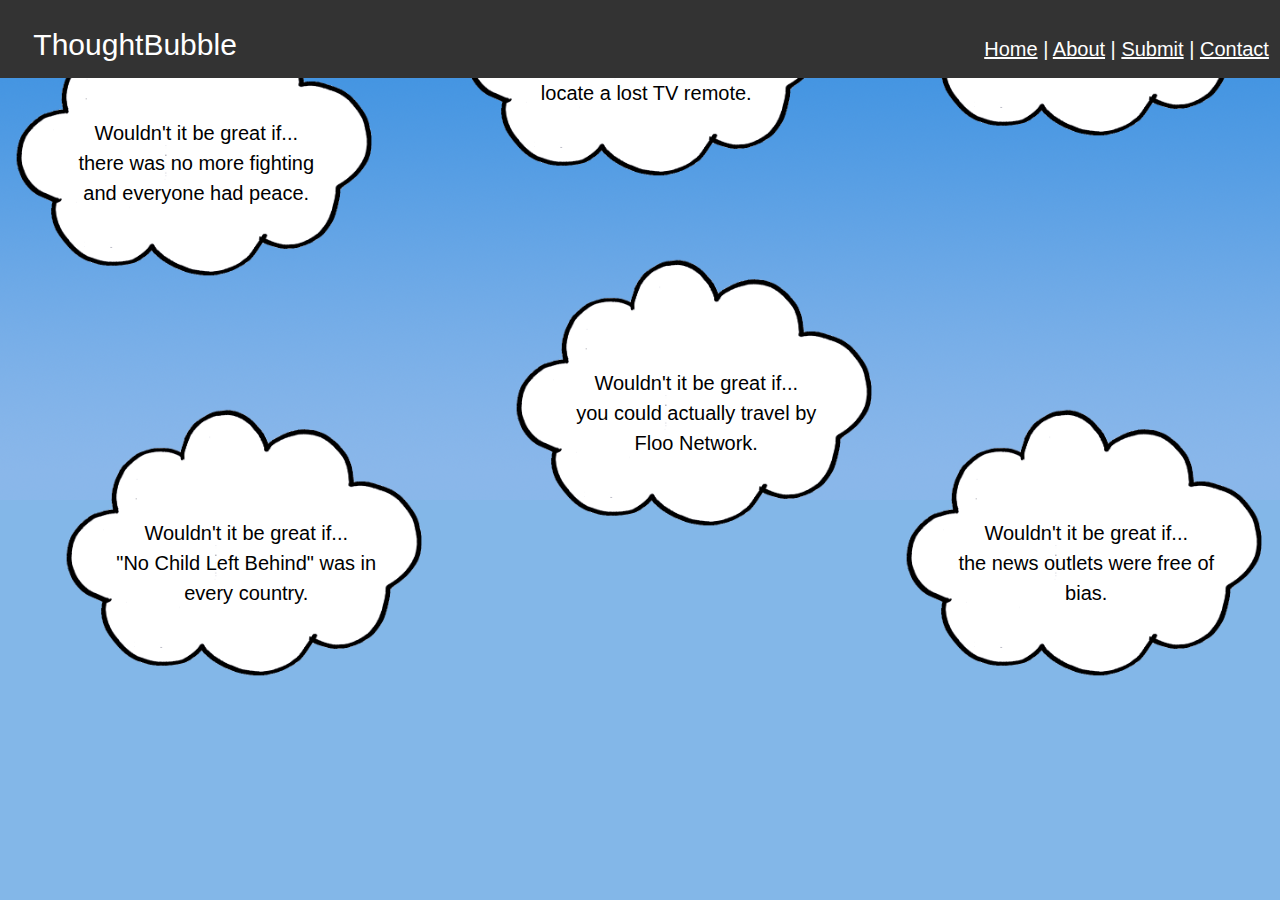
<file: index.html>
<!DOCTYPE HTML>
<html>s
<head>
<meta http-equiv="Content-Type" content="text/html; charset=UTF-8">
<title>ThoughtBubble</title>
<link href="testcss.css" rel="stylesheet" type="text/css">
</head>
<body>



<div class = "container">


<!-- HEADER --> 
<div class = "header">
 <p id = logo>&nbsp;&nbsp;&nbsp;&nbsp;<a href="index.html" style="color: white; text-decoration: none">ThoughtBubble</a></p> 
 <p id=navbar><a href="index.html" style="color: white; text-decoration: underline">Home</a> | <a href="About.html" style="color: white; text-decoration: underline">About</a> | <a href="Submit.html" style="color: white; text-decoration: underline">Submit</a> | <a href="Contact.html"  style="color: white; text-decoration: underline">Contact</a>&nbsp;&nbsp;</p>
</div>
 
</div>



 <!--CLOUD 1  -->
	<div class = "box" id = "row1cloud1"> 
	   <p class = textbox>Wouldn't it be great if...</br>there was no more fighting and everyone had peace.</p>
    </div>


<!-- CLOUD 2  -->
<div class = "box" id = "row1cloud2">
	  <p class = textbox>Wouldn't it be great if...</br>there was a device that could locate a lost TV remote.</p>
    </div>
    
<!-- CLOUD 3  -->   
<div class = "box" id = "row1cloud3">
	  <p class = textbox>Wouldn't it be great if...</br>there were community AP/SAT Prep Book exchange fairs</p>
    </div>
        
<!-- CLOUD 4  -->   
<div class = "box" id = "row2cloud1">
	  <p class = textbox>Wouldn't it be great if...</br>"No Child Left Behind" was in every country.</p>
    </div>
    
<!-- CLOUD 5  -->   
<div class = "box" id = "row2cloud2">
	  <p class = textbox>Wouldn't it be great if...</br>you could actually travel by Floo Network.</p>
    </div>

<!-- CLOUD 6 -->   
<div class = "box" id = "row2cloud3">
	  <p class = textbox>Wouldn't it be great if...</br>the news outlets were free of bias.</p>
    </div>
    
 <!-- CLOUD 7 -->   
<div class = "box" id = "row3cloud1">
	  <p class = textbox>Wouldn't it be great if...</br>there was a giant underground parking grid across San Francisco.</p>
    </div>
    
 <!-- CLOUD 8  -->  
<div class = "box" id = "row3cloud2">
	  <p class = textbox>Wouldn't it be great if...</br>You could create your own personal bubble with your preferred climate.</p>
    </div>

<!-- CLOUD 9 haha  -->  
<div class = "box" id = "row3cloud3">
	  <p class = textbox>Wouldn't it be great if...</br>music was more meaningful nowadays.</p>
    </div>
    
     <!-- CLOUD 10 -->   
<div class = "box" id = "row4cloud1">
	  <p class = textbox>Wouldn't it be great if...</br>every grocery product provided access to videos that showed exactly how the food was made.</p>
    </div>
    
 <!-- CLOUD 11  -->  
<div class = "box" id = "row4cloud2">
	  <p class = textbox>Wouldn't it be great if...</br>every person donated a cent to the World Food Organization today.</p>
    </div>

<!-- CLOUD 12 haha  -->  
<div class = "box" id = "row4cloud3">
	  <p class = textbox>Wouldn't it be great if...</br>you could receive your prescription medicine through a chute in your bathroom.</p>
    </div>
    
    
</div>

</body>
</html>
</file>
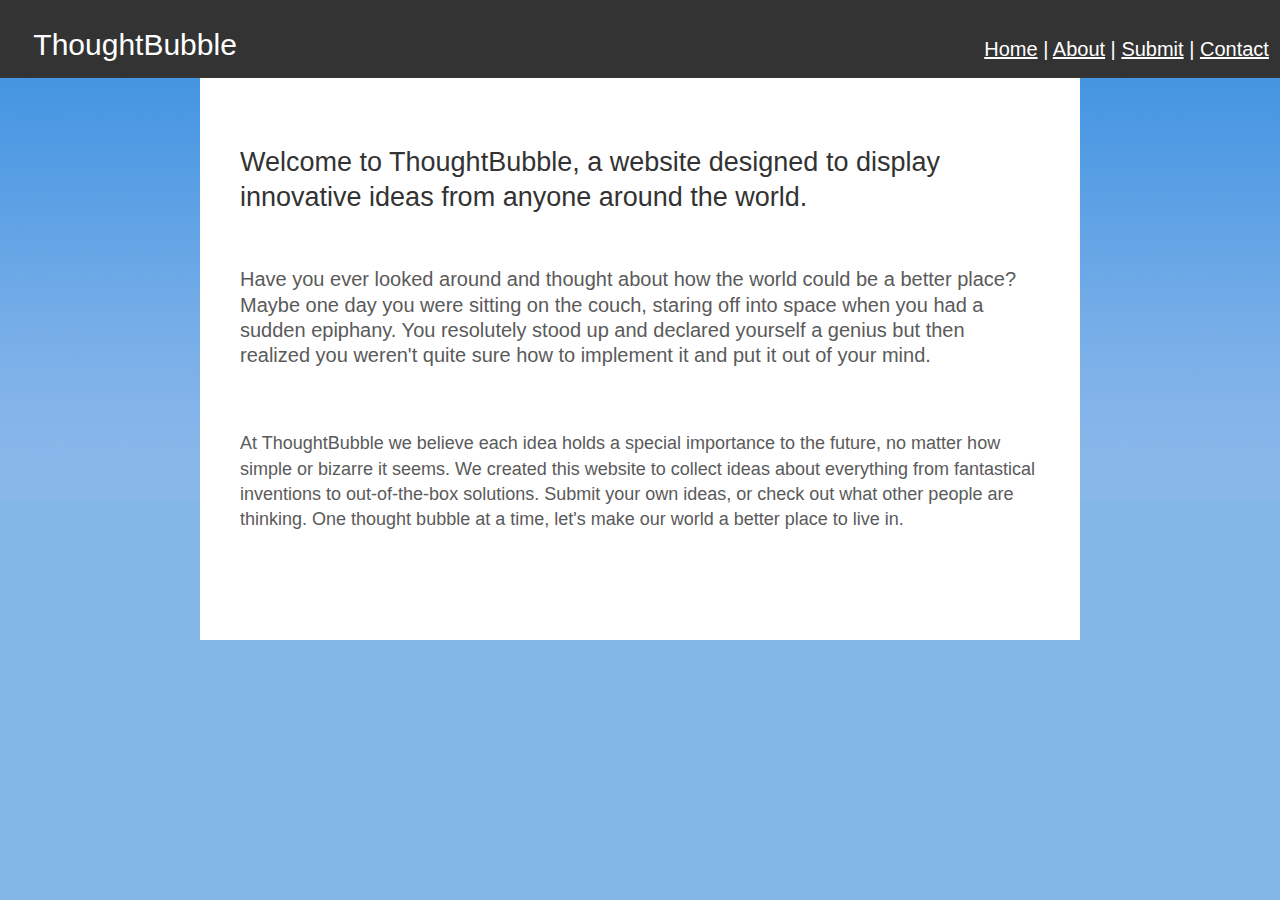
<file: About.html>
<!DOCTYPE HTML>
<html>s
<head>
<meta http-equiv="Content-Type" content="text/html; charset=UTF-8">
<title>About</title>
<link href="testcss.css" rel="stylesheet" type="text/css">
</head>
<body>



<div class = "container">


<!-- HEADER --> 
<div class = "header">
 <p id = logo>&nbsp;&nbsp;&nbsp;&nbsp;<a href="index.html" style="color: white; text-decoration: none">ThoughtBubble</a></p> 
 <p id=navbar><a href="index.html" style="color: white; text-decoration: underline">Home</a> | <a href="About.html" style="color: white; text-decoration: underline">About</a> | <a href="Submit.html" style="color: white; text-decoration: underline">Submit</a> | <a href="Contact.html"  style="color: white; text-decoration: underline">Contact</a>&nbsp;&nbsp;</p>
</div>


<!-- CONTENT --> 
<div class = "content"> 
<p class = firstparagraph>Welcome to ThoughtBubble, a website designed to display 
innovative ideas from anyone around the world. </p>

<p class= secondparagraph> <br/>Have you ever looked around and thought about how the world could be a better place? Maybe one day you were sitting on the couch, staring off into space when you had a sudden epiphany. You resolutely stood up and declared yourself a genius
but then realized you weren't quite sure how to implement it and put it out of your mind. 
</p></br>

<p class = thirdparagraph>At ThoughtBubble we believe each idea holds a special importance to the future, no matter how simple or bizarre it seems. We created this website to collect ideas
about everything from fantastical inventions to out-of-the-box solutions. Submit your own ideas, or check out what other people are thinking. One thought bubble at a time, let's make our world a better place to live in.  
</p>

</div>







</div> 
</body>
</html>
</file>
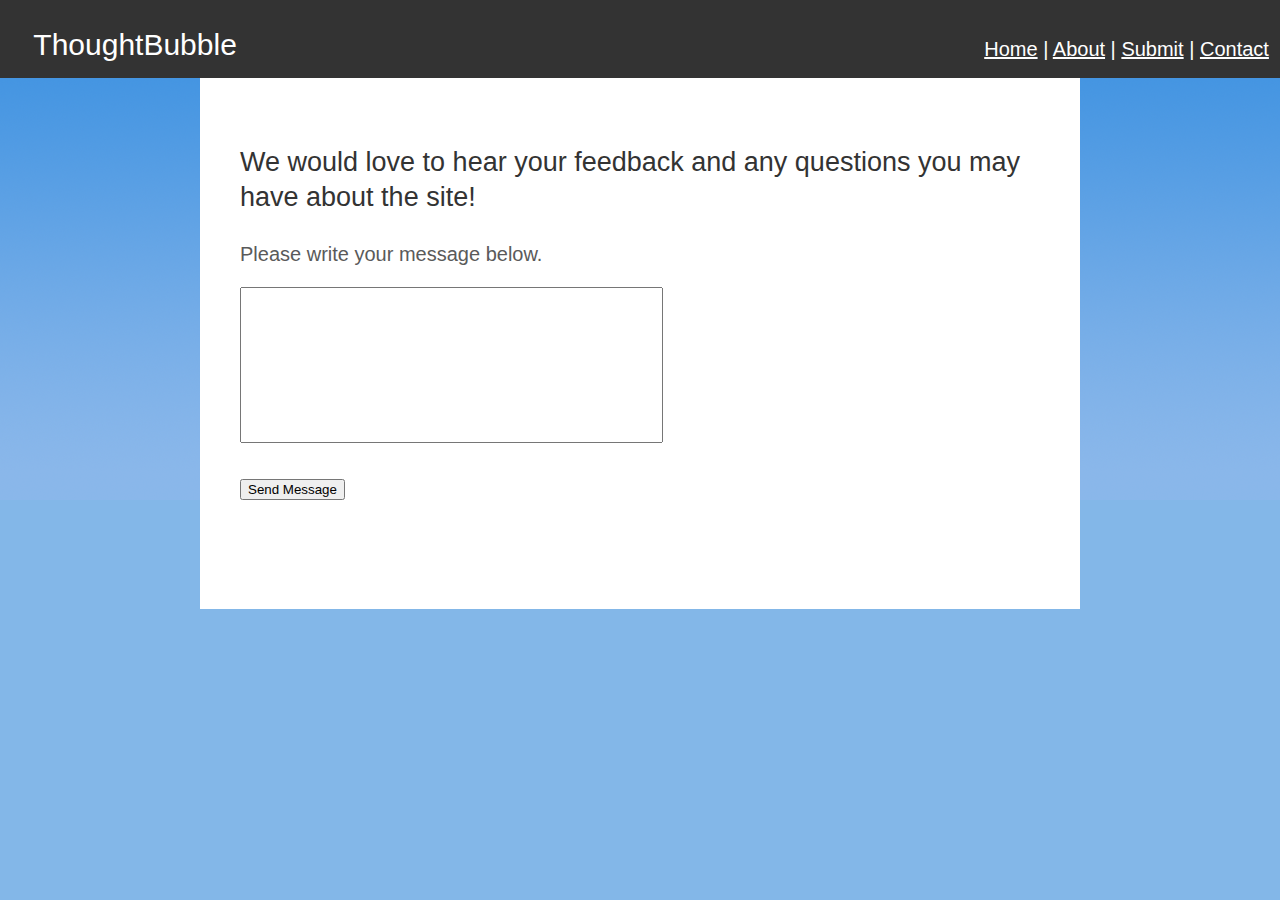
<file: Contact.html>
<!DOCTYPE HTML>
<html>s
<head>
<meta http-equiv="Content-Type" content="text/html; charset=UTF-8">
<title>Contact Us</title>
<link href="testcss.css" rel="stylesheet" type="text/css">
</head>
<body>



<div class = "container">


<!-- HEADER --> 
<div class = "header">
 <p id = logo>&nbsp;&nbsp;&nbsp;&nbsp;<a href="index.html" style="color: white; text-decoration: none">ThoughtBubble</a></p> 
 <p id=navbar><a href="index.html" style="color: white; text-decoration: underline">Home</a> | <a href="About.html" style="color: white; text-decoration: underline">About</a> | <a href="Submit.html" style="color: white; text-decoration: underline">Submit</a> | <a href="Contact.html"  style="color: white; text-decoration: underline">Contact</a>&nbsp;&nbsp;</p>
</div>


<!-- CONTENT --> 
<div class = "content"> 
<p class= firstparagraph> We would love to hear your feedback and any questions you may have about the site! </p>
<p class = secondparagraph> Please write your message below. 
<form>
<textarea name="text" cols="50" rows="10" id="thirdparagraph" style = "resize: none"" ></textarea>
<br/><br/>
<input type = "submit" value = "Send Message" id = "thirdparagraph" submit onclick="myFunction()"></submit>

<p id="demo"></p>

<script>
function myFunction() {
    var x;
    if (confirm("Thank you for your message") == true) {
        x = "";
    } 
    document.getElementById("demo").innerHTML = x;
}
</script>

 
</form>
</div>






</div> 
</body>
</html>
</file>
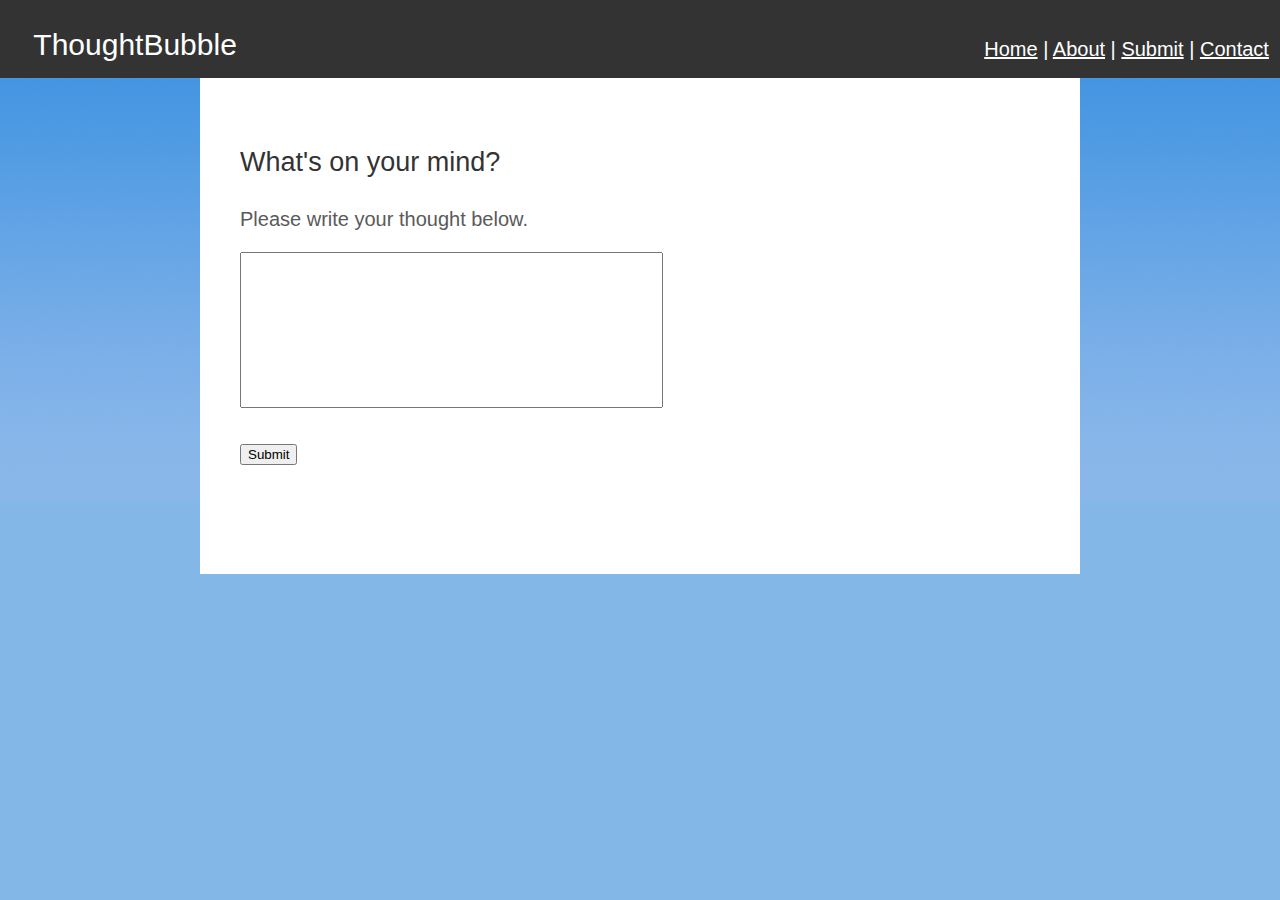
<file: Submit.html>
<!DOCTYPE HTML>
<html>s
<head>
<meta http-equiv="Content-Type" content="text/html; charset=UTF-8">
<title>Submit</title>
<link href="testcss.css" rel="stylesheet" type="text/css">
</head>
<body>



<div class = "container">


<!-- HEADER --> 
<div class = "header">
 <p id = logo>&nbsp;&nbsp;&nbsp;&nbsp;<a href="index.html" style="color: white; text-decoration: none">ThoughtBubble</a></p> 
 <p id=navbar><a href="index.html" style="color: white; text-decoration: underline">Home</a> | <a href="About.html" style="color: white; text-decoration: underline">About</a> | <a href="Submit.html" style="color: white; text-decoration: underline">Submit</a> | <a href="Contact.html"  style="color: white; text-decoration: underline">Contact</a>&nbsp;&nbsp;</p>
</div>


<!-- CONTENT --> 
<div class = "content"> 
<p class = firstparagraph> What's on your mind? </p>

<p class = secondparagraph> Please write your thought below.</p>
<p class = thirdparagraph>  </p>
<form>
<textarea name="text" cols="50" rows="10" id="thirdparagraph" style = "resize: none"" ></textarea>
<br/><br/>
<input type = "submit" value = "Submit" id = "thirdparagraph" submit onclick="funcConfirm()"></submit>

<p id="demo"></p>

<script>
function funcConfirm() {
    var x;
    if (confirm("Thank you. Your thought has been submitted and will be reviewed before being posted on the homepage.") == true) {
        x = "";
    } 
    document.getElementById("demo").innerHTML = x;
}
</script>
</form>

</div>







</div> 
</body>
</html>
</file>
<file: testcss.css>
@charset "UTF-8";
/* CSS Document */

html, body { 
	background-color: #83B7E8;
	background-image: url(images/gradient.png);
 	background-repeat: repeat-x;
	margin: 0; 
	padding: 0; 
}

.container {
	position: absolute; 
	margin: 0; 	
	padding: 0; 
	width: 100%; 
}

.header {
	margin-top:-20px;
	height: 80px;
	width: 100%; 
	position: relative;
	background-color:#333;
	font-size: 20px;
	font-family: Helvetica Neue, Geneva, Verdana, sans-serif;
	z-index: 1;
	color: #FFF;	
}

#logo {
	display: inline-block;
	float: left;
	font-size: 30px;
}

#navbar {
	display: inline-block;
	float: right; 
	font-size: 20px;
	padding-top: 20px; 
}
.box {
	width:380px;
	height:380px;
	display: inline-block; 
	position: absolute; 
	padding-all: 0px; 
	background-repeat: no-repeat;
	background-size:contain;
	background-image: url(images/cloud.gif);	

    -webkit-animation-name: fallDown;
	-webkit-animation-duration: 25s;
	-webkit-animation-timing-function: linear; 
	-webkit-animation-iteration-count: infinite;
	-webkit-animation-play-state:running; 
	-webkit-animation-fill-mode: forwards;
	-webkit-animation-delay: 0s;
	
    animation-name: fallDown;
	animation-duration: 25s;
	animation-timing-function: linear; 
	animation-iteration-count: infinite;
	animation-play-state: running; 
	animation-fill-mode: forwards;
	-animation-delay: 0s;
	*/
}


@-webkit-keyframes fallDown {
   0% {left:0px; top:0px;}
   100% {left: 0px; top: 1080px;}
   }

@keyframes fallDown {
   0% {left:0px; top:0px;}
   100% {left: 0px; top: 1080px;}}


.textbox {  
	font-family: Geneva, Verdana, sans-serif;   
	font-size: 20px;
	line-height: 150%;
    width:70%;
    position: absolute;
    text-align: center;
	padding-left: 15%; 
    padding-top:100%;
    -webkit-transform: translateY(-60%); /* child now centers itself relative to the midline based on own contents */
    -moz-transform: translateY(-60%);
    -ms-transform: translateY(-60%);
    -o-transform: translateY(-60%);
    -ms-filter: 'progid:DXImageTransform.Microsoft.Matrix(Dx=0,Dy=0)';
    filter: progid:DXImageTransform.Microsoft.Matrix(Dx=0,Dy=0); 
    transform: translateY(-60%);
	 }
	 
/*     ROW 1     */
#row1cloud1 {
	display: inline-block;
	margin-top: 0px; 
	margin-left: 0px;
	}
#row1cloud2 {
	display: inline-block;
	margin-top: -100px; 
	margin-left: 450px;
	}

#row1cloud3 {
	display: inline-block;
	margin-top: -140px; 
	margin-left: 890px;
	}
	
	
/*     ROW 2     */
#row2cloud1 {
	display: inline-block;
	margin-top: 400px; 
	margin-left: 50px;
	}
	
#row2cloud2 {
	display: inline-block;
	margin-top: 250px; 
	margin-left: 500px;
	}
	
#row2cloud3 {
	display: inline-block;
	margin-top: 400px; 
	margin-left: 890px;
	}
	

/*     ROW 3     */
#row3cloud1 {
	display: inline-block;
	margin-top: -450px; 
	margin-left: 50px;
	}

#row3cloud2 {
	display: inline-block;
	margin-top: -550px; 
	margin-left: 500px;
	}

#row3cloud3 {
	display: inline-block;
	margin-top: -450px; 
	margin-left: 890px;
	}



/*     ROW 4     */
#row4cloud1 {
	display: inline-block;
	margin-top: -850px; 
	margin-left: 0px;
	}
	
#row4cloud2 {
	display: inline-block;
	margin-top: -950px; 
	margin-left: 450px;
	}

#row4cloud3 {
	display: inline-block;
	margin-top: -990px; 
	margin-left: 890px;
	}

.content {
	width: 800px;
	position: relative;
	background-color: #FFF;
	margin-top: 0px; 	
	margin-right: auto; 
	margin-left: auto; 
	margin-bottom: 0;
	margin-top: 0;
	padding-top: 40px; 
	padding-right: 40px; 
	padding-left: 40px; 
	padding-bottom: 90px; 
	font-family: "Helvetica Neue", Verdana, sans-serif;
	font-size: 18px;
	line-height: 140%; 
}

.firstparagraph {
	font-size: 27px; 
	color: #333;
	line-height: 130%; 
}

.secondparagraph {
	font-size: 20px; 
	color:#5A5A5A;
}

.thirdparagraph {
	font-size: 18px; 
	color: #5A5A5A;
	
}
</file>
